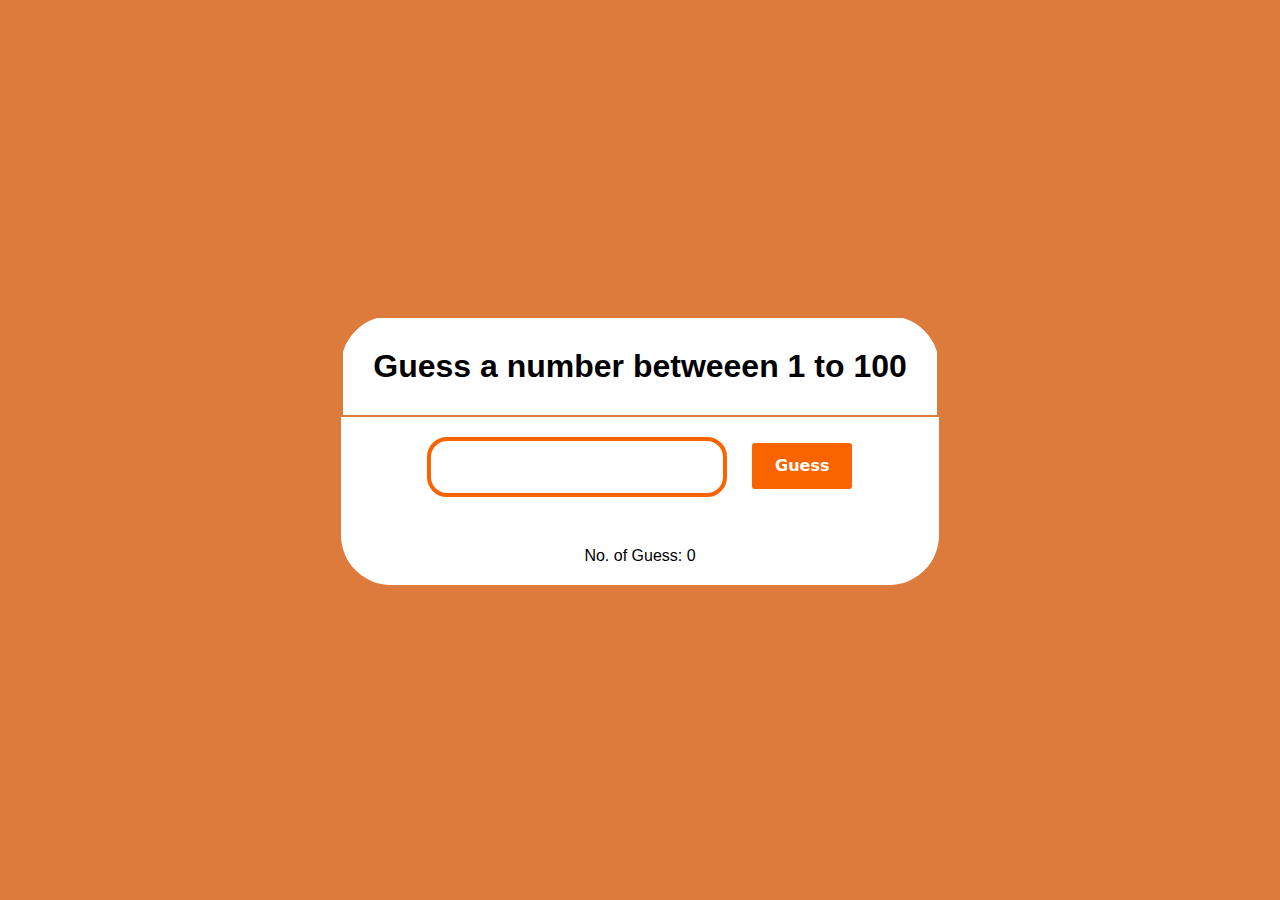
<file: Js_Beginner_Project/Guessing Game/index.html>
<!DOCTYPE html>
<html lang="en">
<head>
    <meta charset="UTF-8">
    <meta name="viewport" content="width=device-width, initial-scale=1.0">
    <title>Guessing Game</title>
    <link href="style.css" rel="stylesheet">
</head>
<body>
    <div class="container">
        <div class="head"><h1>Guess a number betweeen 1 to 100</h1></div>
        <div class="entry">
            <input type="text" id="input"/>
            <button id="btn">Guess</button>
            <p class="wrng"></p>
            <p id="guesses">No. of Guess: 0</p>
        </div>
    </div>
    <script src="script.js"></script>
</body>
</html>
</file>
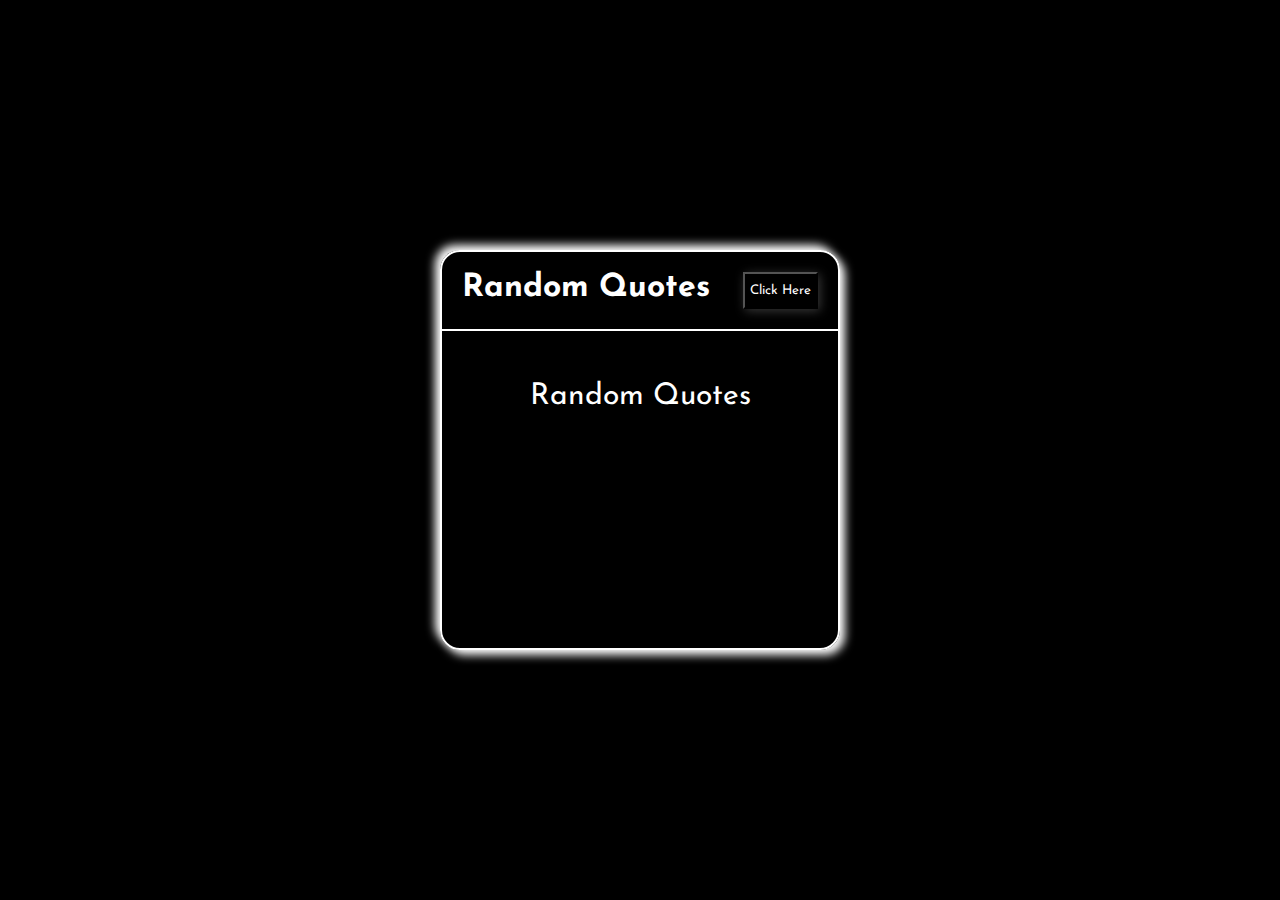
<file: Js_Beginner_Project/Random_Quotes/index.html>
<!DOCTYPE html>
<html lang="en">
<head>
    <meta charset="UTF-8">
    <meta http-equiv="X-UA-Compatible" content="IE=edge">
    <meta name="viewport" content="width=device-width, initial-scale=1.0">
    <title>Random Quotes</title>
    <link href="style.css" rel="stylesheet">
</head>
<body>
    <div class="container">
        <div class="upper">
            <h1>Random Quotes</h1>
            <button id="btn">Click Here</button>
        </div>
        <div class="output">
            Random Quotes
        </div>
    </div>
   <script src="script.js"></script>
</body>
</html>
</file>
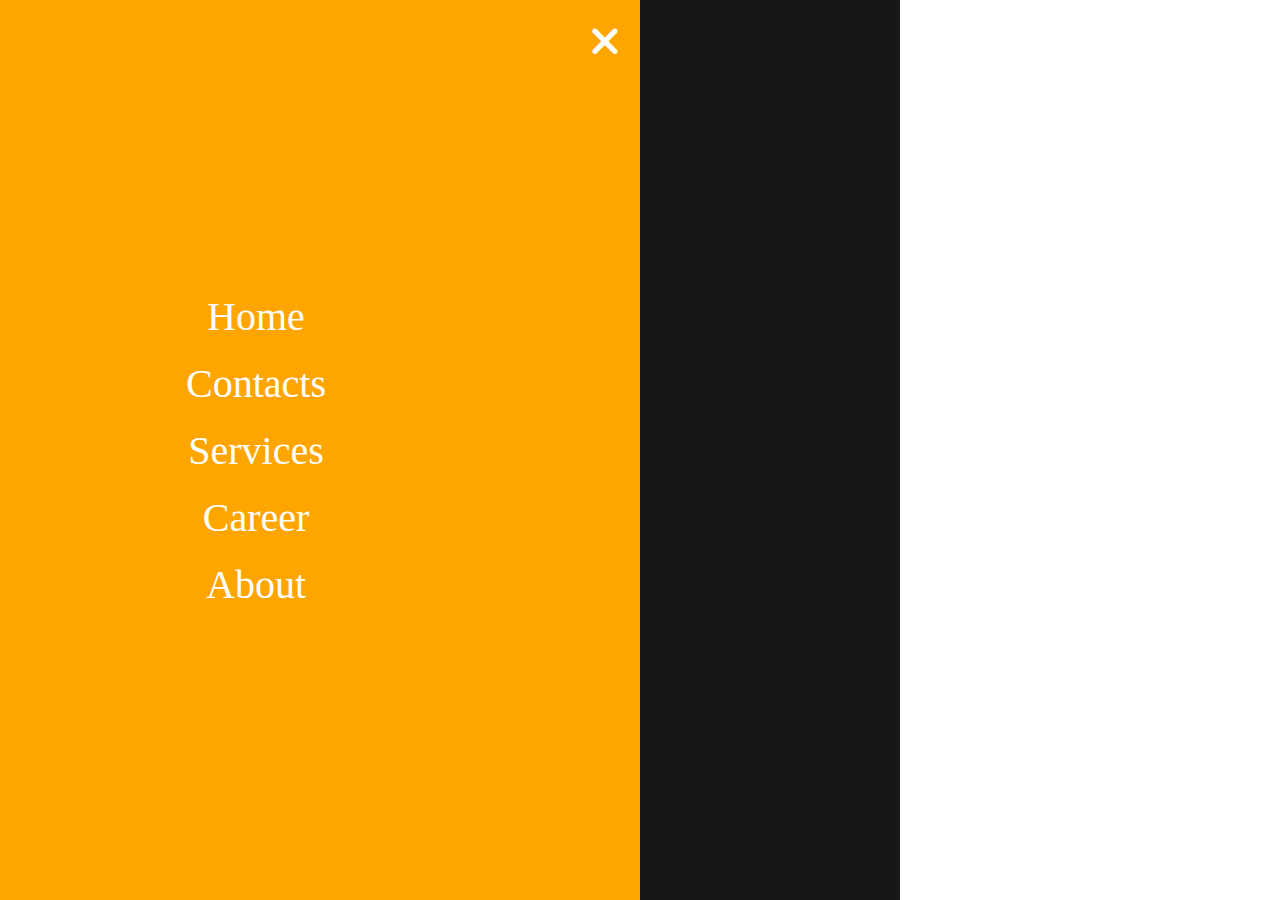
<file: Js_Beginner_Project/SlideBar/index.html>
<!DOCTYPE html>
<html lang="en">

<head>
    <meta charset="UTF-8">
    <meta name="viewport" content="width=device-width, initial-scale=1.0">
    <title>SlideBar</title>
    <link href="https://cdnjs.cloudflare.com/ajax/libs/font-awesome/6.5.1/css/all.min.css" rel="stylesheet">
    <link href="style.css" rel="stylesheet">
</head>

<body>
    <div class="black-document">
        <div class="three-dot">
            <i class="fa-solid fa-ellipsis-vertical"></i>
        </div>
            <div class="container">
                <div class="cut">
                    <i class="fa-solid fa-xmark"></i>
                </div>
           

            <div class="nav">
                <ul>
                    <li><a href="#">Home</a></li>
                    <li><a href="#">Contacts</a></li>
                    <li><a href="#">Services</a></li>
                    <li><a href="#">Career</a></li>
                    <li><a href="#">About</a></li>
                </ul>
            </div>
            </div>
        </div>
    </div>
    <script src="script.js"></script>
</body>

</html>
</file>
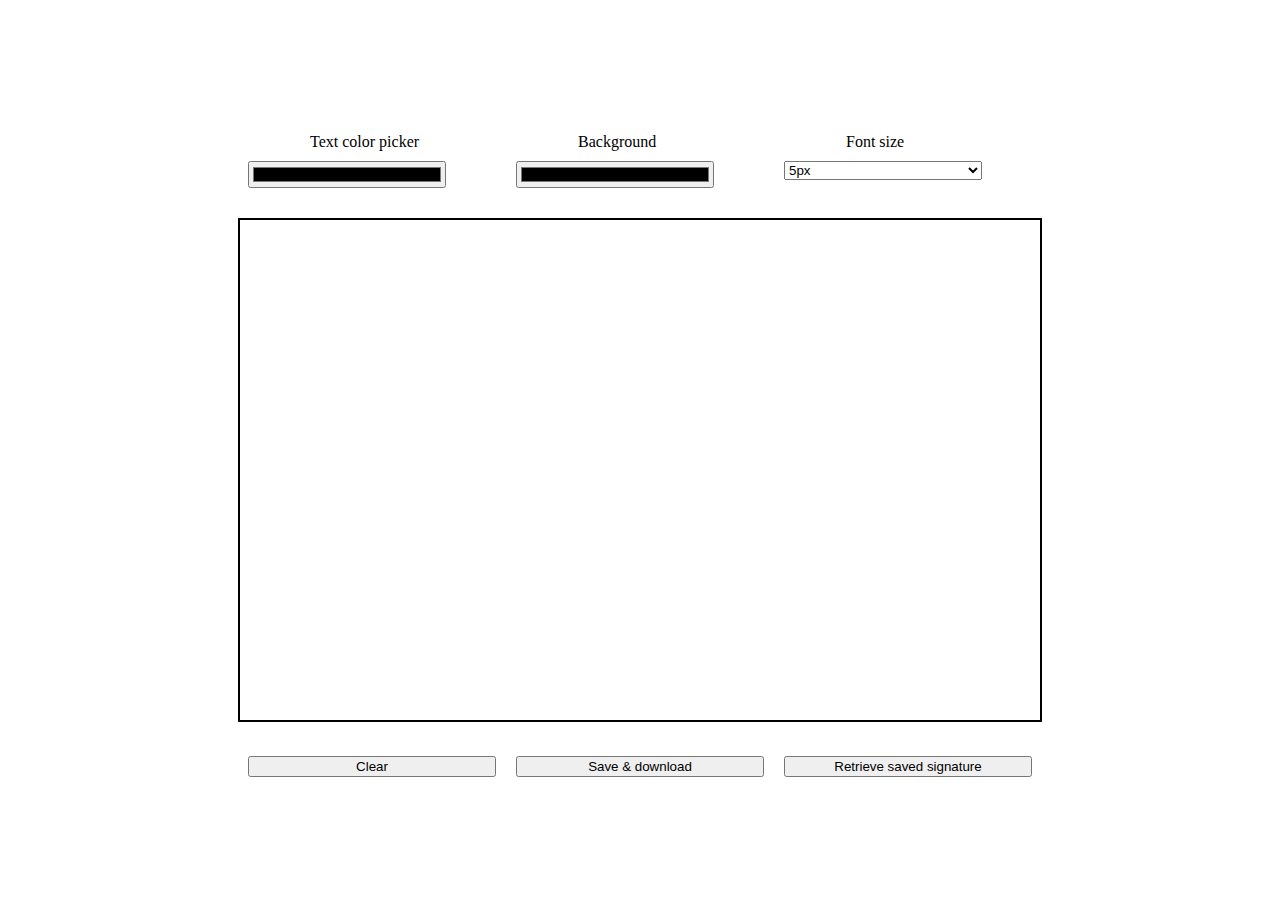
<file: Js_Beginner_Project/Build_Signature_APP/using_HTML_CSS_JS/index.html>
<!DOCTYPE html>
<html>

<head>
    <title>Signature</title>
    <style>
        .main {
            position: absolute;
            top: 50%;
            left: 50%;
            transform: translate(-50%, -50%);
        }

        .canvas {
            border: 2px solid black;
        }

        .top,
        .bottom {
            display: flex;
            flex-direction: row;
            justify-content: space-between;
            margin: 20px 0 20px 0;
        }

        .block,
        input,
        select,
        button {
            width: 80%;
        }

        .column {
            display: flex;
            flex-direction: column;
        }

        .bottom>button {
            margin: 10px;
        }

        .top>.block {
            margin: 10px;
        }

        .block>p {
            margin: 10px auto;
            width: 50%;
        }
    </style>
    <link rel="icon" href="favicon.png">

    <link rel="stylesheet" href="https://stackpath.bootstrapcdn.com/bootstrap/4.5.0/css/bootstrap.min.css"
        integrity="sha384-9aIt2nRpC12Uk9gS9baDl411NQApFmC26EwAOH8WgZl5MYYxFfc+NcPb1dKGj7Sk" crossorigin="anonymous">
</head>

<body>
    <div class="main">
        <div class="top">
            <div class="block">
                <p>Text color picker</p>
                <input class="form-control" type="color" id="colorPicker">
            </div>
            <div class="block">
                <p>Background</p>
                <input class="form-control" type="color" id="canvasColor">
            </div>
            <!-- <div class="block">
                <p>Thiccness slider</p>
                <input type="range" class="form-control-range" id="lineWidthSlider" min="1" max="100" value="1">
            </div> -->
            <div class="block">
                <p>Font size</p>
                <select class="custom-select" type="select" id="fontSizePicker">
                    <option value="5">5px</option>
                    <option value="10">10px</option>
                    <option value="20">20px</option>
                    <option value="30">30px</option>
                    <option value="40">40px</option>
                    <option value="50">50px</option>
                </select>
            </div>
        </div>

        <canvas class="canvas" id="myCanvas" width="800" height="500"></canvas>

        <div class="bottom">
            <button type="button" class="btn btn-danger" id="clearButton">Clear</button>
            <button type="button" class="btn btn-success" id="saveButton">Save & download</button>
            <button type="button" class="btn btn-warning" id="retrieveButton">Retrieve saved signature</button>
        </div>
    </div>

    <script>

        let history = [];

        const colorPicker = document.getElementById('colorPicker');
        const canvasColor = document.getElementById('canvasColor');
        const canvas = document.getElementById('myCanvas');
        const undoButton = document.getElementById('undoButton');
        const clearButton = document.getElementById('clearButton');
        const saveButton = document.getElementById('saveButton');
        const fontPicker = document.getElementById('fontPicker');
        const textInput = document.getElementById('textInput');
        const fontSizePicker = document.getElementById('fontSizePicker'); // add new element


        const ctx = canvas.getContext('2d');

        colorPicker.addEventListener('change', (event) => {
            ctx.fillStyle = event.target.value;
            ctx.strokeStyle = event.target.value;
        });

        canvasColor.addEventListener('change', (event) => {
            ctx.fillStyle = event.target.value;
            ctx.fillRect(0, 0, 800, 500);
        });

        canvas.addEventListener('mousedown', (event) => {
            isDrawing = true;
            lastX = event.offsetX;
            lastY = event.offsetY;
        });

        canvas.addEventListener('mousemove', (event) => {
            if (isDrawing) {
                ctx.beginPath();
                ctx.moveTo(lastX, lastY);
                ctx.lineTo(event.offsetX, event.offsetY);
                ctx.stroke();

                lastX = event.offsetX;
                lastY = event.offsetY;
            }
        });

        canvas.addEventListener('contextmenu', (event) => {
            event.preventDefault();
        });

        canvas.addEventListener('mouseup', () => {
            isDrawing = false;
        });

        fontSizePicker.addEventListener('change', (event) => {
            ctx.lineWidth = event.target.value;
            // ctx.font = `${fontPicker.value} ${event.target.value}px`;
        });

        clearButton.addEventListener('click', () => {
            // Clear the canvas
            ctx.clearRect(0, 0, canvas.width, canvas.height);
        })

        // Add event listener for the save button
        saveButton.addEventListener('click', () => {
            localStorage.setItem('canvasContents', canvas.toDataURL());
            // Create a new <a> element
            let link = document.createElement('a');

            // Set the download attribute and the href attribute of the <a> element
            link.download = 'my-canvas.png';
            link.href = canvas.toDataURL();

            // Dispatch a click event on the <a> element
            link.click();
        });

        // Add event listener for the retrieve button
        retrieveButton.addEventListener('click', () => {
            // Retrieve the saved canvas contents from local storage
            let savedCanvas = localStorage.getItem('canvasContents');

            if (savedCanvas) {
                let img = new Image();
                img.src = savedCanvas;
                ctx.drawImage(img, 0, 0);
            }
        });

    </script>
</body>

</html>
</file>
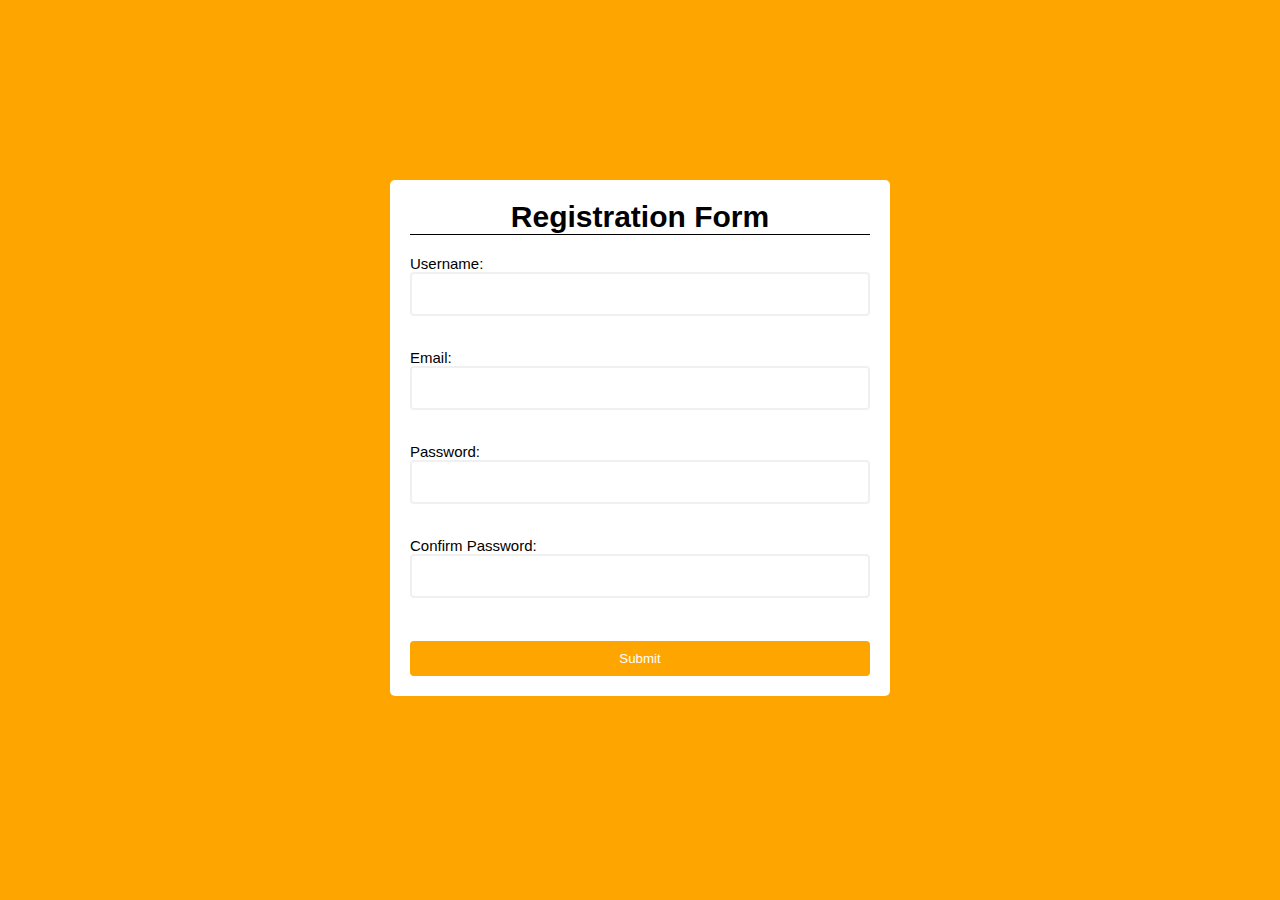
<file: Js_Beginner_Project/Form Validation Project/HTML_CSS_CoreJavascript/index.html>
<!DOCTYPE html>
<html lang="en">
<head>
    <meta charset="UTF-8">
    <meta http-equiv="X-UA-Compatible" content="IE=edge">
    <meta name="viewport" content="width=device-width, initial-scale=1.0">
    <title>Form Validation</title>
    <link href="style.css" rel="stylesheet">
</head>
<body>
    <div class="container">
            
        <form class="form" id="form">
            <h1>Registration Form</h1>
            <div class="form-control">
                <label>Username:</label>
                <input type="text" name="" id="username">
                <span class="error"></span>
            </div>
            <div class="form-control">
                <label>Email:</label>
                <input type="text" name="" id="email">
                <span class="error"></span>
            </div>
            <div class="form-control">
                <label>Password:</label>
                <input type="text" name="" id="password">
                <span class="error"></span>
            </div>
            <div class="form-control">
                <label>Confirm Password:</label>
                <input type="text" name="" id="confirm-password">
                <span class="error"></span>
            </div>
            <input type="submit" id="btn" value="Submit" name=""/>
        </form>
    </div>
    <script src="script.js"></script>
</body>
</html>
</file>
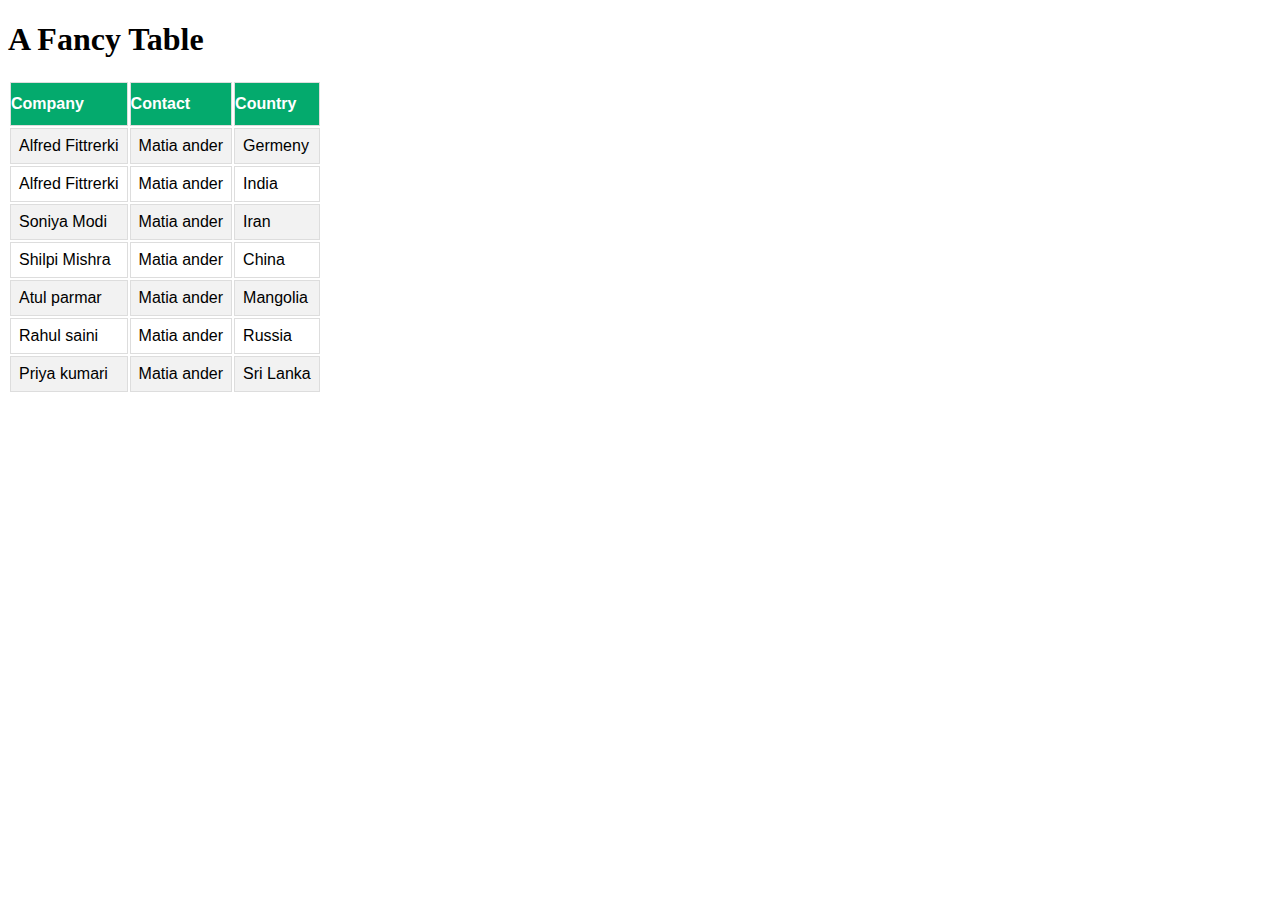
<file: HTML_CSS_Beginner_Project/CSS_Beginner_Project/index10.html>
<!DOCTYPE html>
<html lang="en">
<head>
    <meta charset="UTF-8">
    <meta name="viewport" content="width=device-width, initial-scale=1.0">
    <title>Document</title>

    <link href="syle10.css" rel="stylesheet">
</head>
<body>
       <h1>A Fancy Table</h1>

       <table id="customers">
        <tr>
             <th>Company</th>
             <th>Contact</th>
             <th>Country</th>
        </tr>
        <tr>
            <td>Alfred Fittrerki</td>
            <td>Matia ander</td>
            <td>Germeny</td>
        </tr>
        <tr>
            <td>Alfred Fittrerki</td>
            <td>Matia ander</td>
            <td>India</td>
        </tr>
        <tr>
            <td>Soniya Modi</td>
            <td>Matia ander</td>
            <td>Iran</td>
        </tr>
        <tr>
            <td>Shilpi Mishra</td>
            <td>Matia ander</td>
            <td>China</td>
        </tr>
        <tr>
            <td>Atul parmar</td>
            <td>Matia ander</td>
            <td>Mangolia</td>
        </tr>
        <tr>
            <td>Rahul saini</td>
            <td>Matia ander</td>
            <td>Russia</td>
        </tr>
        <tr>
            <td>Priya kumari</td>
            <td>Matia ander</td>
            <td>Sri Lanka</td>
        </tr>

       </table>
</body>
</html>
</file>
<file: Js_Beginner_Project/Guessing Game/style.css>
*{
    padding: 0;
    margin: 0;
    box-sizing: border-box;
    font-family: 'lucida Sans','Lucida Sans Regular', 'Lucida Grande','Lucida Sans Unicode', 'Segoe UI', Tahoma, Geneva, Verdana, sans-serif;
}

body{
    width: 100%;
    height: 100vh;
    display: flex;
    justify-content: center;
    align-items: center;
    background-color: #dc7b3c;
}
.container{
    background-color: #ffffff;
    border-radius: 50px;
}
.head{
    padding: 30px;
    border: 2px solid #dc7b3c;
}
.entry{
    text-align: center;
    margin: 20px;
}
.entry input{
    height: 60px;
    width: 300px;
    border-radius: 20px;
    margin-right: 20px;
    margin-bottom: 50px;
    border: 4px solid #fa6400;
}


#btn{
  align-items: center;
  background-clip: padding-box;
  background-color: #fa6400;
  border: 1px solid transparent;
  border-radius: .25rem;
  box-shadow: rgba(0, 0, 0, 0.02) 0 1px 3px 0;
  box-sizing: border-box;
  color: #fff;
  cursor: pointer;
  display: inline-flex;
  font-family: system-ui,-apple-system,system-ui,"Helvetica Neue",Helvetica,Arial,sans-serif;
  font-size: 16px;
  font-weight: 600;
  justify-content: center;
  line-height: 1.25;
  margin: 0;
  min-height: 3rem;
  padding: calc(.875rem - 1px) calc(1.5rem - 1px);
  position: relative;
  text-decoration: none;
  transition: all 250ms;
  user-select: none;
  -webkit-user-select: none;
  touch-action: manipulation;
  vertical-align: baseline;
  width: auto;
}

.button-5:hover,
.button-5:focus {
  background-color: #fb8332;
  box-shadow: rgba(0, 0, 0, 0.1) 0 4px 12px;
}

.button-5:hover {
  transform: translateY(-1px);
}

.button-5:active {
  background-color: #c85000;
  box-shadow: rgba(0, 0, 0, .06) 0 2px 4px;
  transform: translateY(0);
}
</file>
<file: Js_Beginner_Project/Random_Quotes/style.css>
@import url('https://fonts.googleapis.com/css2?family=Josefin+Sans:ital,wght@0,100..700;1,100..700&family=Poppins:ital,wght@0,100;0,200;0,300;0,400;0,500;0,600;0,700;0,800;0,900;1,100;1,200;1,300;1,400;1,500;1,600;1,700;1,800;1,900&display=swap');


*{
    padding: 0;
    margin: 0;
    box-sizing: border-box;
    font-family: 'Josefin Sans', sans-serif;
    color: #fff;
}

body{
    height: 100vh;
    width: 100%;
    display: flex;
    justify-content: center;
    align-items: center;
    border: none;
    background-color: black;
}

.container{
    height: 400px;
    width: 400px;
    border: 2px solid white;
    border-radius: 20px;
    box-shadow: 5px 5px 10px white,
    -5px -5px 10px white;
}
.upper{
    padding: 20px;
    display: flex;
    justify-content: space-between;

}

.output{
    height: 300px;
    border-top: 2px solid #fff;
    font-size: 30px;
    text-align: center;
    padding: 10px;
    padding-top: 50px;
}

#btn{
    padding: 10px 5px 10px 5px;
    background-color: transparent;
    box-shadow: 2px 2px 10px rgb(56,56,56);
    cursor: pointer;
}
</file>
<file: Js_Beginner_Project/SlideBar/style.css>
* {
    margin: 0;
    padding: 0;
    box-sizing: border-box;
    color: white;
}

.black-document {
    height: 100vh;
    width: 100vh;
    background-color: rgb(23, 23, 23);
    display: flex;
    justify-content: center;
    align-items: center;
    position: relative;
}

.three-dot {
    font-size: 40px;
    position: absolute;
    top: 3%;
    left: 45%;
    cursor: pointer;

}

.container{
    height: 100vh;
    width: 50vw;
    position: fixed;
    top: 0;
    left: 0;
    z-index: 1;
    overflow-x: hidden;
    background-color: orange;
}

.cut{
    position: absolute;
    top: 20px;
    right: 20px;
    font-size: 40px;
    cursor: pointer;
}

.nav ul{
    text-align: center;
    height: 100vh;
    width: 40vw;
    display: flex;
    flex-direction: column;
    justify-content: center;
    gap: 20px;
    list-style: none;
}
.nav ul li a{
    text-decoration: none;
    font-size: 40px;
    color: #ffffff;
}
</file>
<file: Js_Beginner_Project/Form Validation Project/HTML_CSS_CoreJavascript/style.css>
*{
    padding: 0;
    margin: 0;
    box-sizing: border-box;
    font-family: Verdana, Geneva, Tahoma, sans-serif;
}
body{
    background: orange;
}
#form{
    width: 500px;
    margin: 20vh auto 0 auto;
    padding: 20px;
    background-color: white;
    border-radius: 5px;
    font-size: 15px;
}

h1{
    border-bottom: 1px solid black;
    margin-bottom: 20px;
    text-align: center;
}

.form-control{
    display: flex;
    flex-direction: column;
}
.form-control input{
    border: 2px solid #f0f0f0;
    border-radius: 4px;
    display: block;
    font-size: 14px;
    padding: 12px;
    width: 100%;
}
#form #btn{
    padding: 10px;
    margin-top: 10px;
    width: 100%;
    background-color: orange;
    border: none;
    border-radius: 4px;
    color: #fff;
}
.form-control .error{
    color: #ff3860;
    font-size: 12px;
    height: 13px;
    margin: 10px;
}

.form-control.success input{
    border-color: green;

}
.form-control.error input{
    border-color: red;
}
</file>
<file: HTML_CSS_Beginner_Project/CSS_Beginner_Project/syle10.css>
#customers{
    font-family: Arial, Helvetica, sans-serif;
}

#customers td, #customers th{
    border: 1px solid #ddd;
    padding: 8px;
}

#customers tr:nth-child(even){
     background-color: #f2f2f2;
}

#customers tr:hover{
    background-color: #ddd;
}

#customers th{
    padding: 12px 0px;
    text-align: left;
    background-color: #04aa6D;
    color: white;
}
</file>
